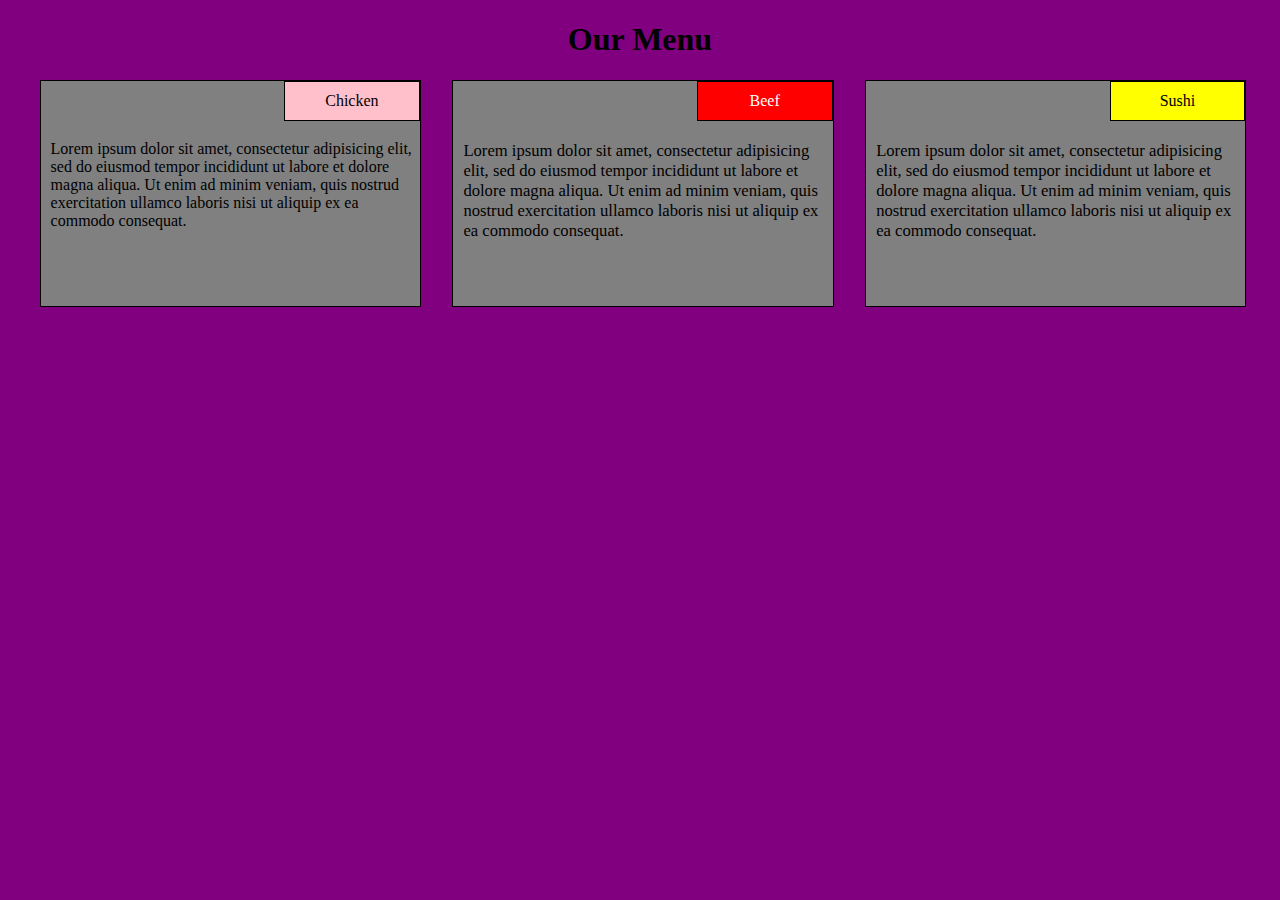
<file: site/mod2-sol/index.html>
<!DOCTYPE html>
<html lang="en" dir="ltr">
  <head>
    <meta charset="utf-8">
    <title>Module 2 Solution</title>
    <link rel="stylesheet" type="text/css" href="css/index_master.css">
    <meta name="viewport" content="width=device-width, initial-scale=1" >
    <title></title>
  </head>
  <body>
    <h1>Our Menu</h1>
    <div class="root">
      <section class="suc" id="s0">
        <p id="p0">Chicken</p>
        <p id="p00">Lorem ipsum dolor sit amet, consectetur adipisicing elit, sed do eiusmod tempor incididunt ut labore et dolore magna aliqua. Ut enim ad minim veniam, quis nostrud exercitation ullamco laboris nisi ut aliquip ex ea commodo consequat.</p>
      </section>
      <section class="suc" id="s1">
        <p id="p1">Beef</p>
        <p id="p01">Lorem ipsum dolor sit amet, consectetur adipisicing elit, sed do eiusmod tempor incididunt ut labore et dolore magna aliqua. Ut enim ad minim veniam, quis nostrud exercitation ullamco laboris nisi ut aliquip ex ea commodo consequat.</p>
      </section>
      <section class="suc" id="s2">
        <p id="p2">Sushi</p>
        <p id="p02">Lorem ipsum dolor sit amet, consectetur adipisicing elit, sed do eiusmod tempor incididunt ut labore et dolore magna aliqua. Ut enim ad minim veniam, quis nostrud exercitation ullamco laboris nisi ut aliquip ex ea commodo consequat.</p>
      </section>
    </div>
  </body>
</html>
</file>
<file: site/mod2-sol/css/index_master.css>
body
{
  font-family: 'Piedra', cursive;
  background-color: purple;
  box-sizing: border-box;

}
h1
{
  text-align: center;
}
.suc
{
  background-color: grey;
  border: 1px black solid;
  align-self: center;
  width: 90%;
  height: 225px;
  margin: auto;
  margin-bottom: 20px;
}
#p0,#p1,#p2
{
  align-content: center;
  float: right;
  border: 1px solid black;
  width: 30%;
  margin-top: 0px;
  padding: 0px 5px 0px 5px;
}
#p0
{
  background-color: pink;
  text-align: center;
  padding: 10px;
}
#p1
{
  background-color: red;
  color: white;
  text-align: center;
  padding: 10px;
}
#p2
{
  background-color: yellow;
  padding: 10px;
  text-align: center;
}
#p00,#p01,#p02
{
  padding-top: 43px;
  padding-left: 10px;
}
#p01,#p02
{
  font-size: 1.04em;
}
@media (min-width: 992px)
{
  #s0
  {
    float: left;
    width: 30%;
    margin-left: 2.5%;
  }
  #s1{
    float: left;
    margin-left: 2.5%;
    width: 30%;
  }
  #s2
  {
    float: left;
    margin-left: 2.5%;
    width: 30%;
  }
}
@media (min-width: 768px) and (max-width: 991px)
{
  #s0
  {
    float: left;
    width: 45%;
    margin-left: 3.33%;
  }
  #s1{
    float: left;
    margin-left: 3.33%;
    width: 45%;
  }
  #s2
  {
    float: left;
    margin-left: 3%;
    width: 94%;
  }
}
</file>
